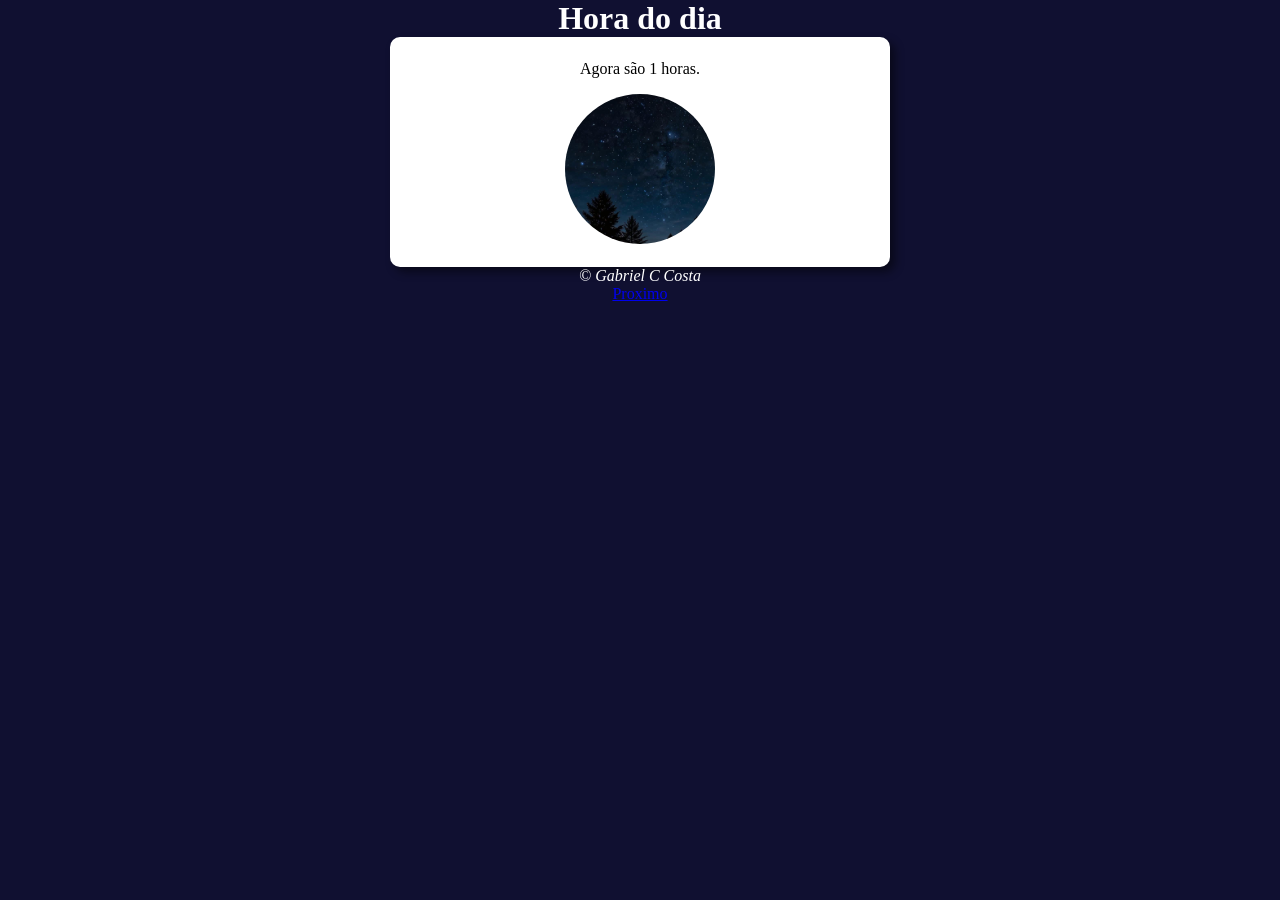
<file: Exercicio1/index.html>
<!DOCTYPE html>
<html lang="en">
<head>
    
    <meta charset="UTF-8">
    <meta name="viewport" content="width=device-width, initial-scale=1.0">
    <title>Hora do dia</title>
    <link rel="stylesheet" href="/Exercicio1/style.css">
</head>
<body onload="carregar()">
    <header>
        <h1>Hora do dia</h1>
    </header>
    <section>
    
    <div id="msg">
        sdgkskdg
    </div>
    
    <div id="foto">
        <img id="imagem" src="/Exercicio1/assets/manha.jpg" alt="fotoDia">
    </div>
    </section>
    <footer>
        <p>&copy; Gabriel C Costa</p>
    </footer>
    <a class='botao' target="_blank" href="/Exercicio2/index.html">Proximo</a>


    <script src="/Exercicio1/script.js"></script>
</body>
</html>
</file>
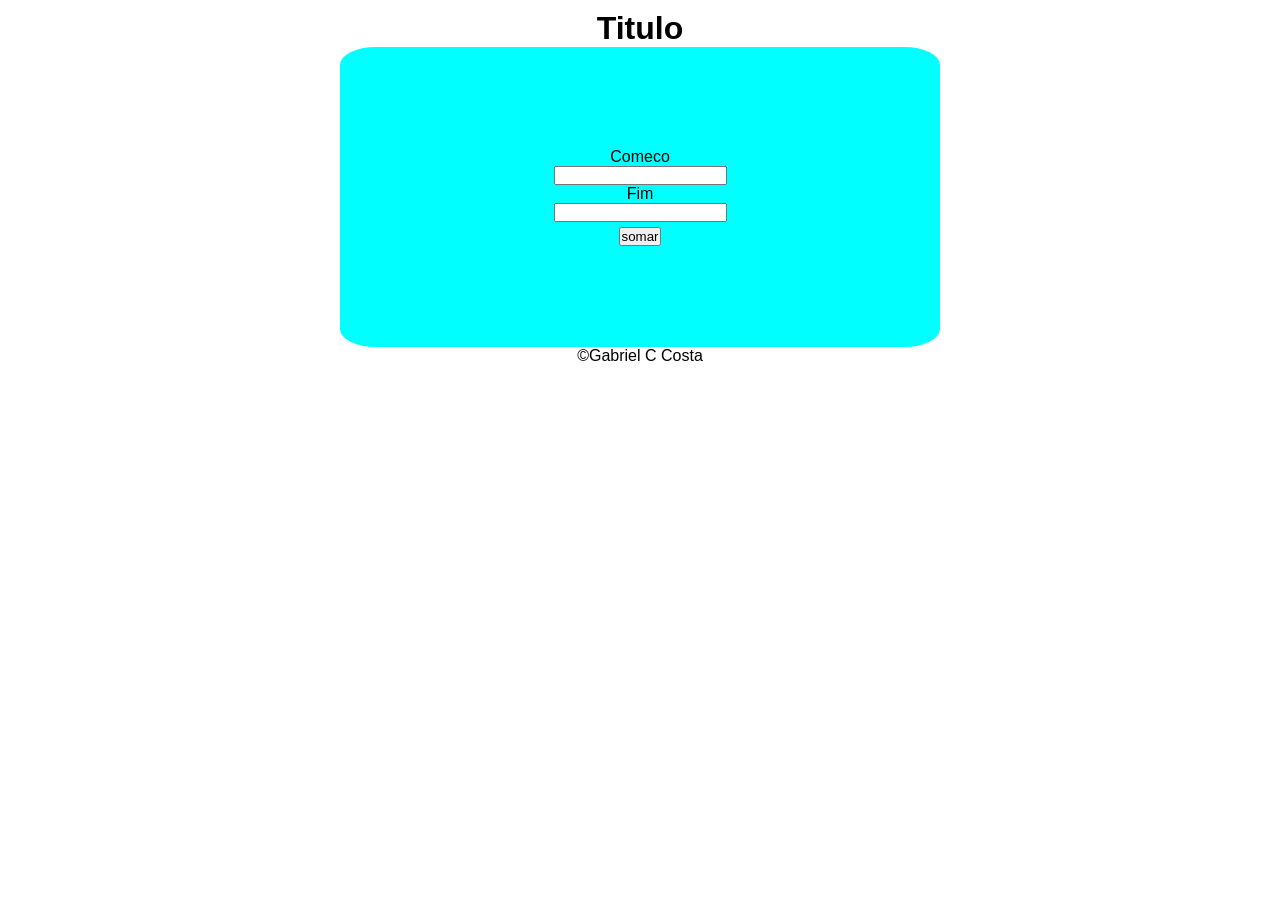
<file: Exercicio10/index.html>
<!DOCTYPE html>
<html lang="en">
<head>
    <meta charset="UTF-8">
    <meta name="viewport" content="width=device-width, initial-scale=1.0">
    <title>Aprendendo JavaScript</title>
    <style>
        *{
            margin: 0;
            padding: 0;
            box-sizing: border-box;
            font-family: 'Franklin Gothic Medium', 'Arial Narrow', Arial, sans-serif;
        }
 
        h1 {
            text-align: center;
            margin-top: 10px;
        }

        body {
            display: flex;
            align-items: center;
            justify-content: center;
            flex-direction: column;
        }

        .div1 {
            width: 600px;
            height: 300px;
            background-color: aqua;
            border-radius: 6%;
            display: flex;
            align-items: center;
            justify-content: center;
            flex-direction: column;
        }

        #input {
            margin-top: 5px;
        }
    </style>
</head>
<body>
    <header>
        <h1>Titulo</h1>
    </header>
    <section>
        <div class="div1">
            Comeco <input type="number" value="number1" name="numero1" id="n1" >
            Fim <input type="number" value="number2" name="numero2" id="n2">
            <input type="button" value="somar" onclick="somar()" id="input">
        </div>

        <div class="div2">

        </div>
        
    </section>
    <footer>
        <p>&copy;Gabriel C Costa</p>
    </footer>

    
    <script src="script.js"></script>
</body>
</html>
</file>
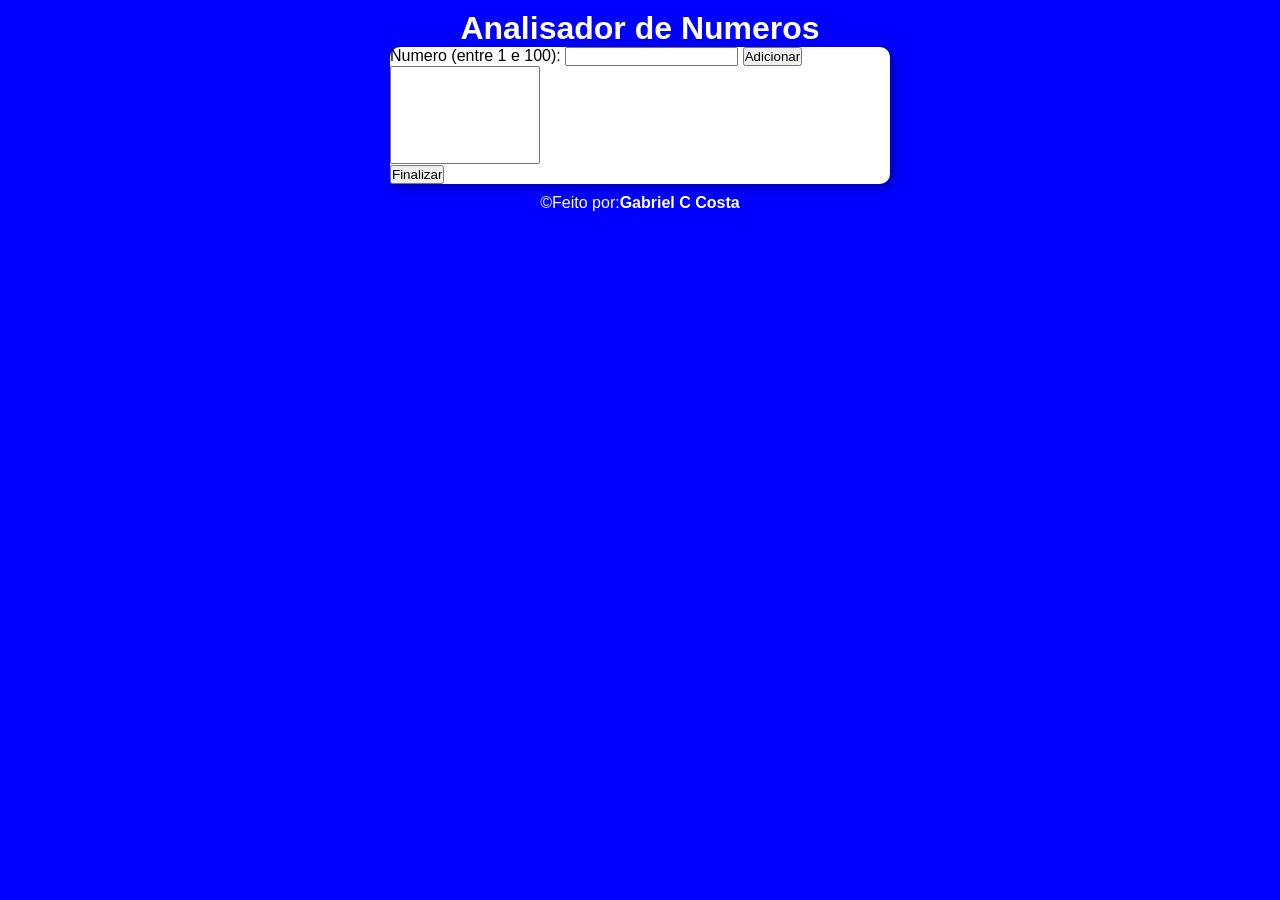
<file: Exercicio13/index.html>
<!DOCTYPE html>
<html lang="pt-br">
<head>
    <meta charset="UTF-8">
    <meta name="viewport" content="width=device-width, initial-scale=1.0">
    <title>Analisador de numeros</title>
    <link rel="stylesheet" href="style.css">
</head>
<body>
    <header>
        <h1>Analisador de Numeros</h1>
    </header>
    <section>
        <div class="div1">
            Numero (entre 1 e 100):
            <input type="number" name="numero" id="valorN">
            <input type="button" value="Adicionar" onclick="add()">
            <br><select name="flista" id='flista' size="6"></select>
            <br><input type="button" value="Finalizar" onclick="finalizar()">

        </div>
        <div class="res">
        </div>
    </section>

    <footer>
        <p>&copy;Feito por:<strong>Gabriel C Costa</strong></p>
    </footer>

    <script src="script.js"></script>
</body>
</html>
</file>
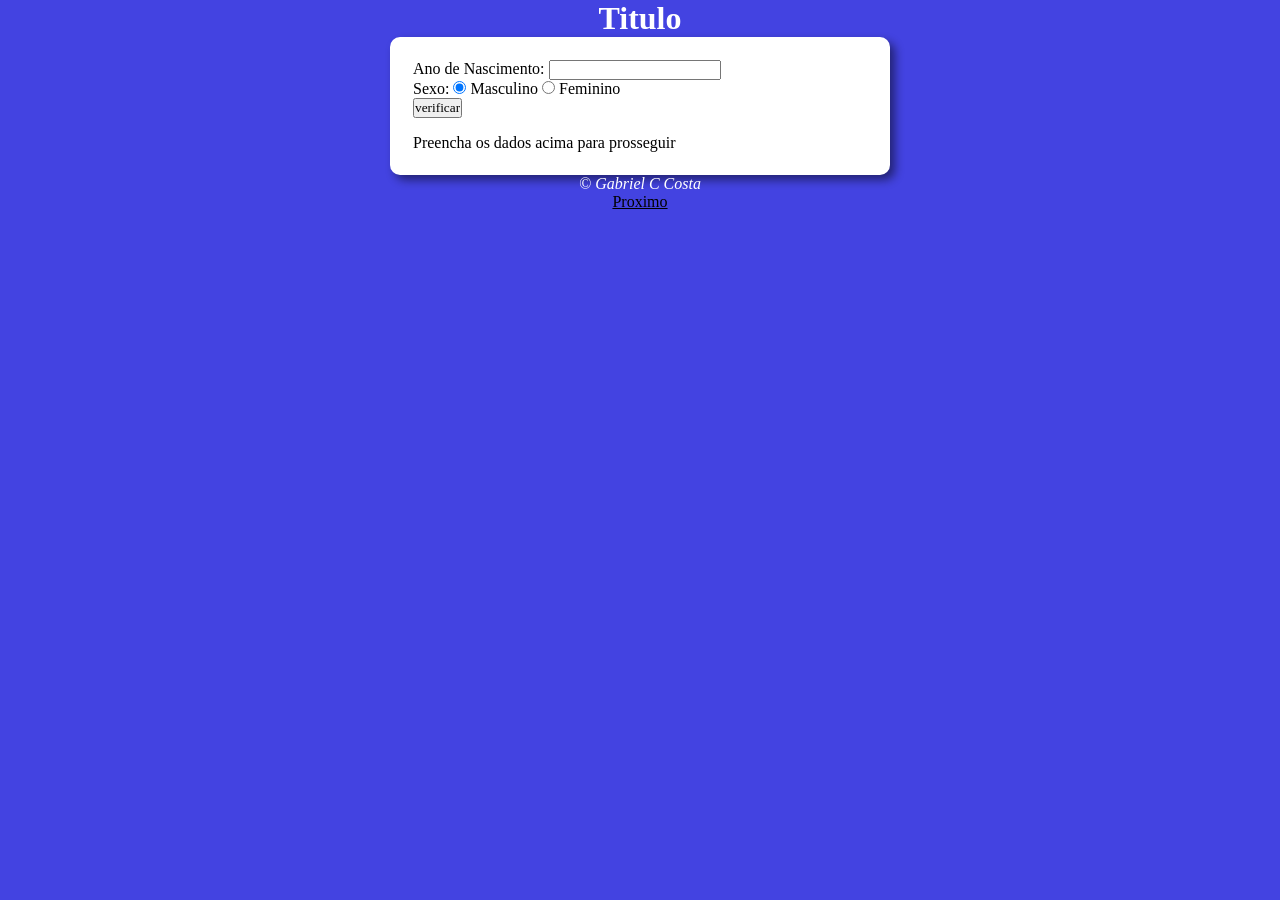
<file: Exercicio2/index.html>
<!DOCTYPE html>
<html lang="pt-br">
<head>
    
    <meta charset="UTF-8">
    <meta name="viewport" content="width=device-width, initial-scale=1.0">
    <title>Verificador de idade</title>
    <link rel="stylesheet" href="style.css">
</head>
<body>
    <header>
        <h1>Titulo</h1>
    </header>
    
    <section>
        <div>
            <p>Ano de Nascimento:
                <input type="number" name="txtAno" id="txtAno" min="0">
            </p>
            <p>Sexo:
                <input type="radio" name="radSex" id="masc" checked>
                <label for="masc">Masculino</label>
                <input type="radio" name="radSex" id="fem">
                <label for="fem">Feminino</label>
            </p>
            <p>
                <input type="button" value="verificar" onclick="verificar()">
            </p>
        </div>
        
        <div id="res">
            Preencha os dados acima para prosseguir
        </div>
    </section>

    <footer>
        <p>&copy; Gabriel C Costa </p>
    </footer>

      <a class='botao' target="_blank" href="/Exercicio3/index.html">Proximo</a>
    <script src="script.js"></script>
</body>
</html>
</file>
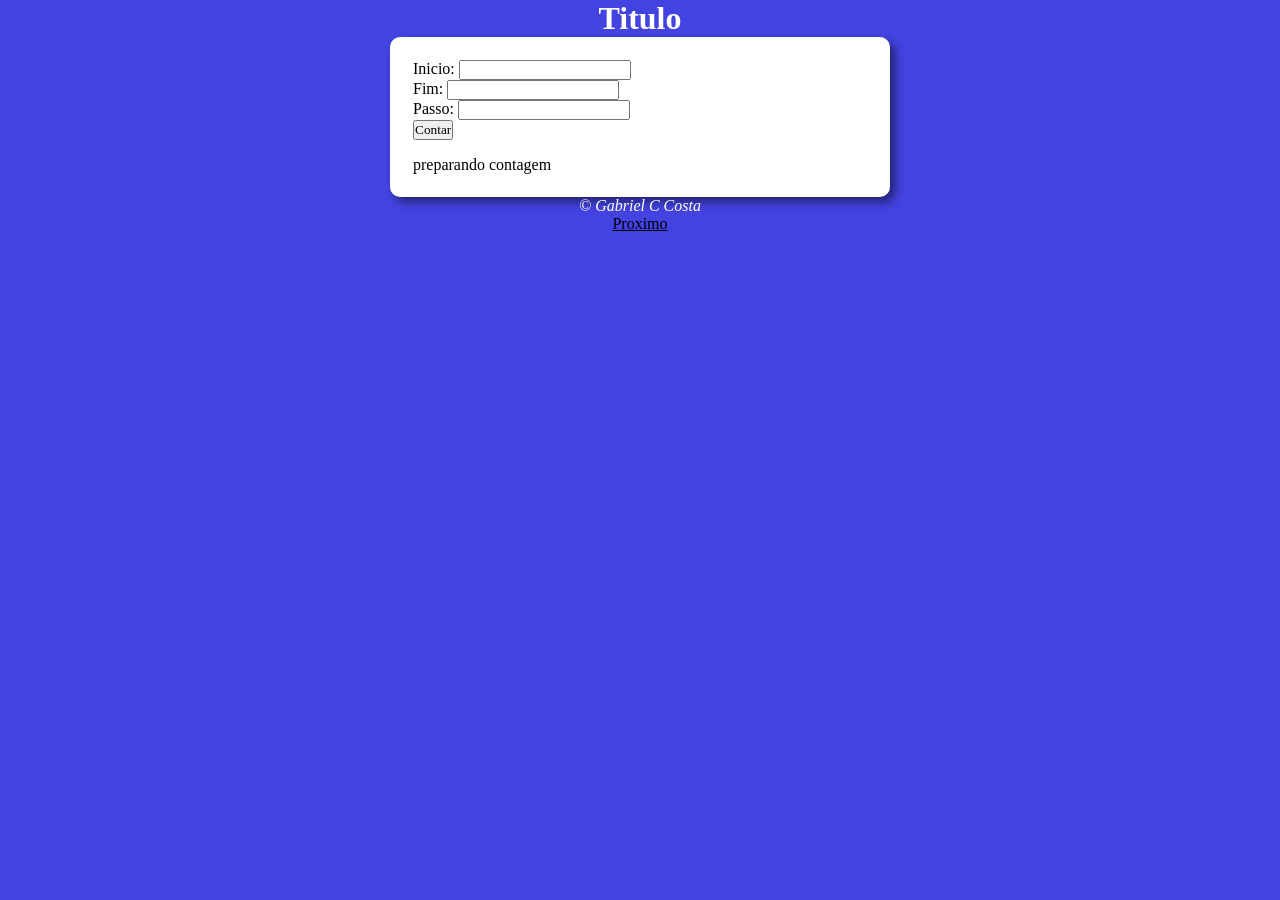
<file: Exercicio3/index.html>
<!DOCTYPE html>
<html lang="pt-br">
<head>
    <meta charset="UTF-8">
    <meta name="viewport" content="width=device-width, initial-scale=1.0">
    <title>Contador</title>
    <link rel="stylesheet" href="style.css">
</head>
<body>
    <header>
        <h1>Titulo</h1>
    </header>
    <section>
        <div id="dados">
            <p>Inicio: <input type="number" name="inicio" id="txti"></p>
            <p>Fim: <input type="number" name="fim" id="txtf"></p>
            <p>Passo: <input type="number" name="passo" id="txtp"></p>
            <p><input type="button" value="Contar" onclick="contar()"></p>
        </div>  

        <div id="res">
            preparando contagem
        </div>
    </section>

    <footer>
        <p>&copy; Gabriel C Costa</p>
    </footer>

      <a class='botao' target="_blank" href="/Exercicio4/index.html">Proximo</a>
    <script src="script.js"></script>
</body>
</html>
</file>
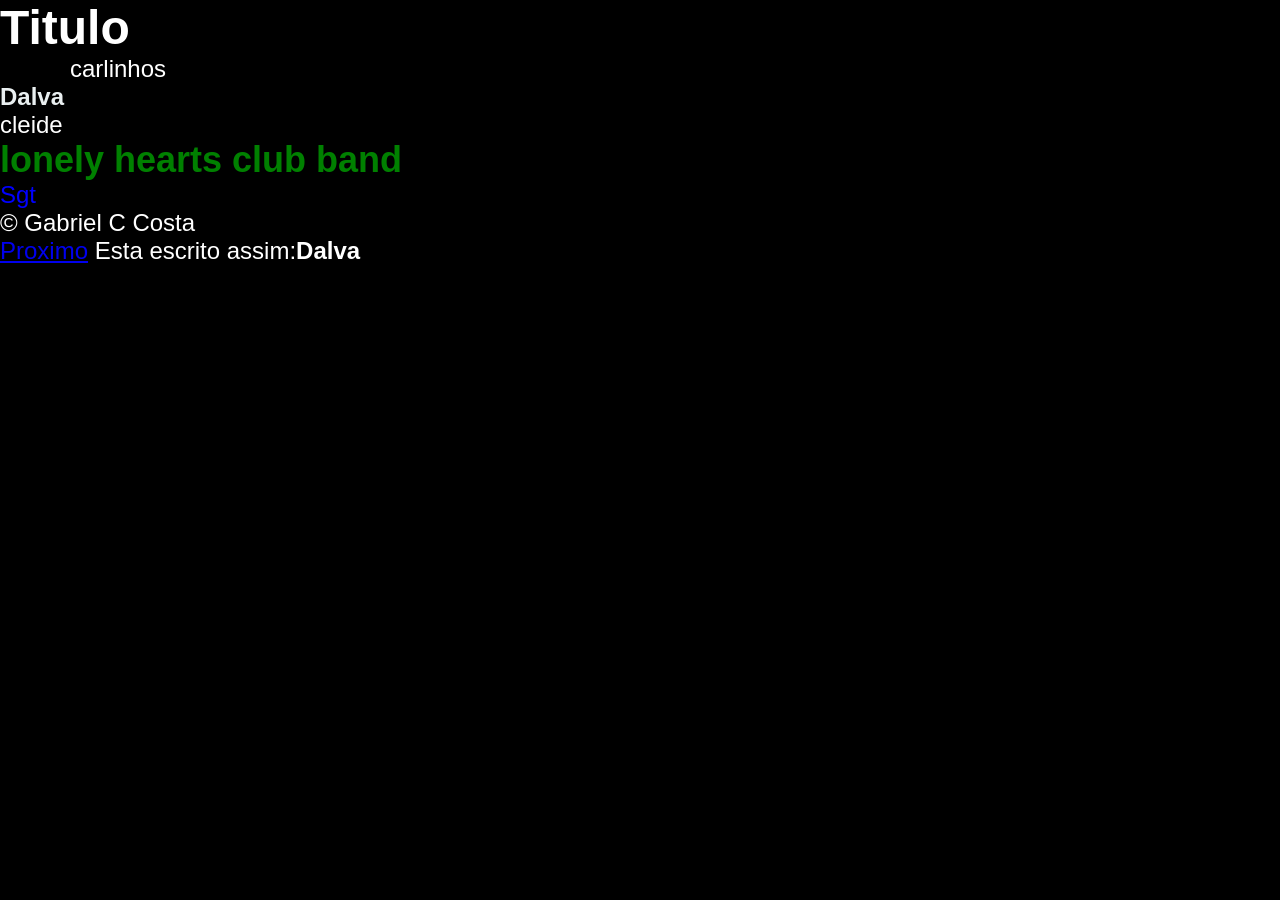
<file: Exercicio4/index.html>
<!DOCTYPE html>
<html lang="en">
<head>
    <meta charset="UTF-8">
    <meta name="viewport" content="width=device-width, initial-scale=1.0">
    <title>DOM</title>
    <link rel="stylesheet" href="style.css">
</head>
<body>
    <h1>Titulo</h1>
    <p>carlinhos</p>
    <p><strong>Dalva</strong></p>
    <p>cleide</p>
    <div id="msg">
        <h2 class="text">Sgt </h2>
        <p class="text2">Sgt </p>
    </div>
        
    <header>
    </header>

    <section>
        <div>

        </div>

        <div>

        </div>
    </section>

    <footer>
        <p>&copy; Gabriel C Costa</p>
    </footer>


    <a class='botao' target="_blank" href="/Exercicio4/Eventos DOM/index1.html">Proximo</a>
    
    <script src="script.js"></script>
</body>
</html>
</file>
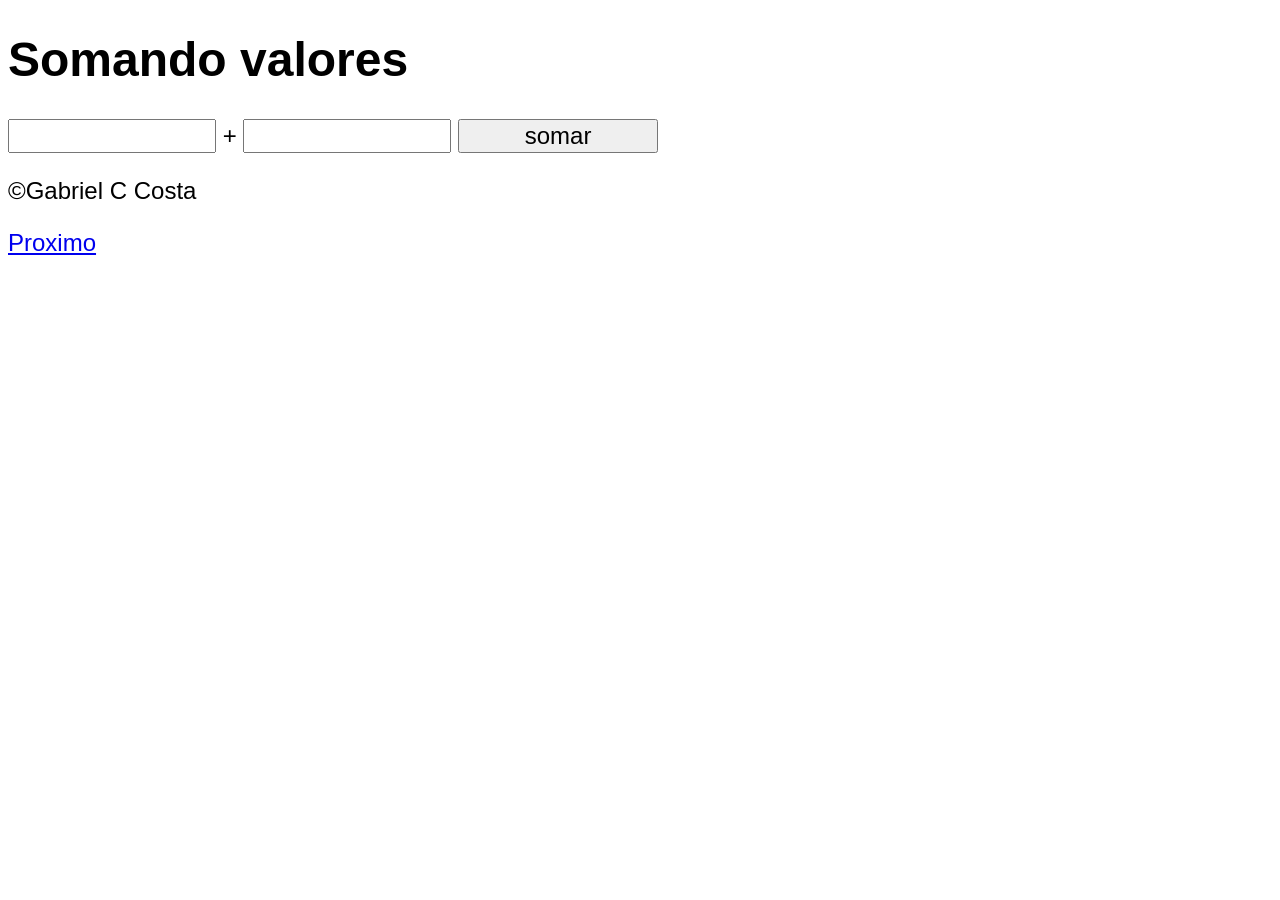
<file: Exercicio5/index.html>
<!DOCTYPE html>
<html lang="pt-br">
<head>
    <meta charset="UTF-8">
    <meta name="viewport" content="width=device-width, initial-scale=1.0">
    <title>Aprendendo JavaScript</title>
    <style>
        body {
            font: normal 18pt Arial
        }

        input {
            font: normal 18pt Arial;
            width: 200px
        }
    </style>
    
</head>
<body>
    <h1>Somando valores</h1>
    <input type="number" name="txtn1" id="txtn1">
    +
    <input type="number" name="txtn2" id="txtn2">
    <input type="button" value="somar" onclick="somar()">
    <div id="resultado"></div>
    <footer>
        <p>&copy;Gabriel C Costa</p>
    </footer>

    <a class='botao' target="_blank" href="/Exercicio6/index.html">Proximo</a>
    
    <script>
        function somar() {
            let tn1 = document.getElementById('txtn1')
            /* let tn2 = document.getElementById('txtn2') */
            let tn2 = document.querySelector('input#txtn2')
            let n1 = Number(tn1.value)
            let n2 = Number(tn2.value)
            let soma = n1 + n2
            let resultado = document.getElementById('resultado')
            resultado.innerHTML = `A soma entre ${n1} e ${n2} E de <strong>${soma}</strong>`
        }
        </script>
</body>
</html>
</file>
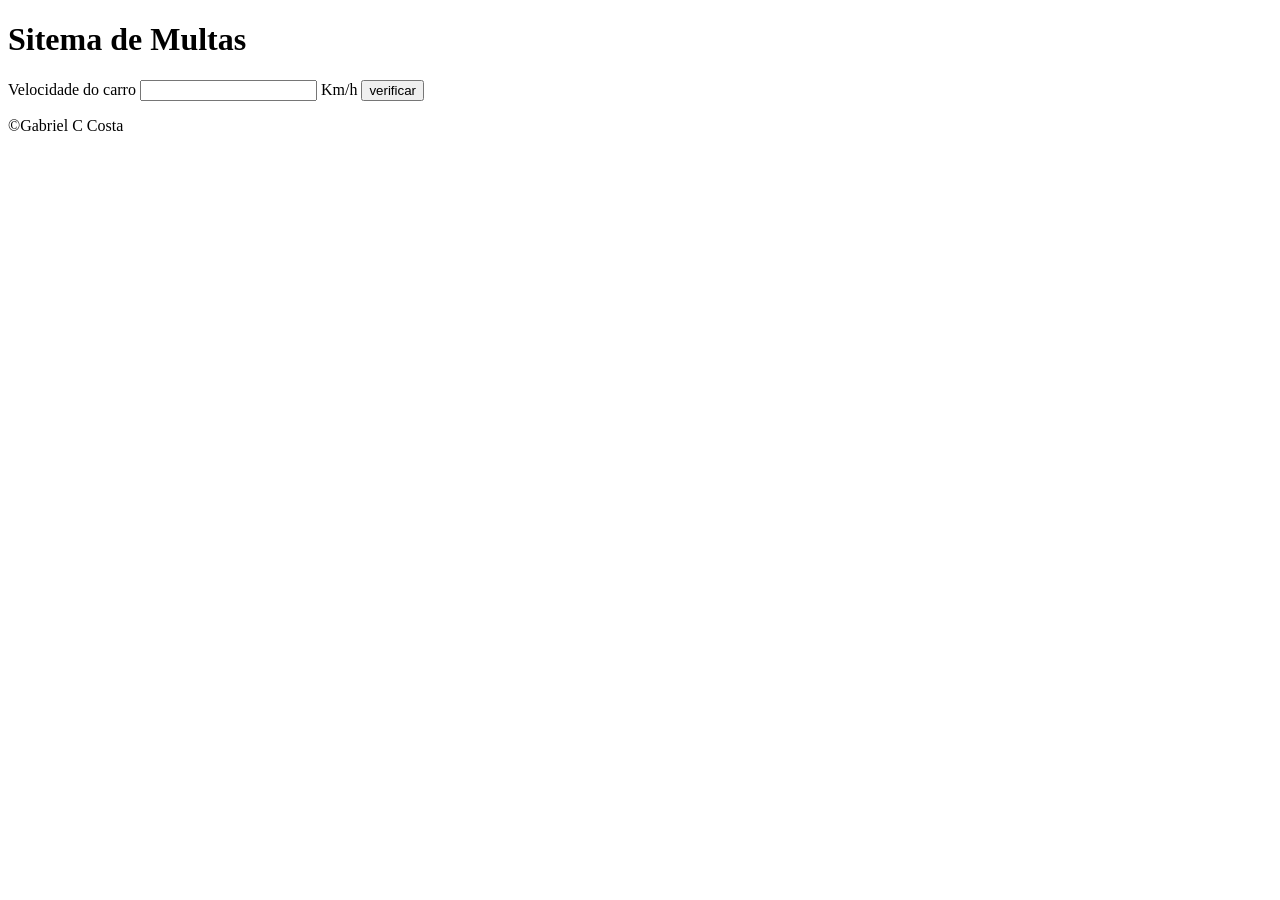
<file: Exercicio6/index.html>
<!DOCTYPE html>
<html lang="en">
<head>
    <meta charset="UTF-8">
    <meta name="viewport" content="width=device-width, initial-scale=1.0">
    <title>Aprendendo JavaScript</title>
</head>
<body>
    <h1>Sitema de Multas</h1>
    Velocidade do carro <input type="number" name="txtvel" id="txtvel"> Km/h
    <input type="button" value="verificar" onclick="calcular()">
    <div class="res"></div>
    <footer>
        <p>&copy;Gabriel C Costa</p>
    </footer>

    <script src="script.js"></script>
</body>
</html>
</file>
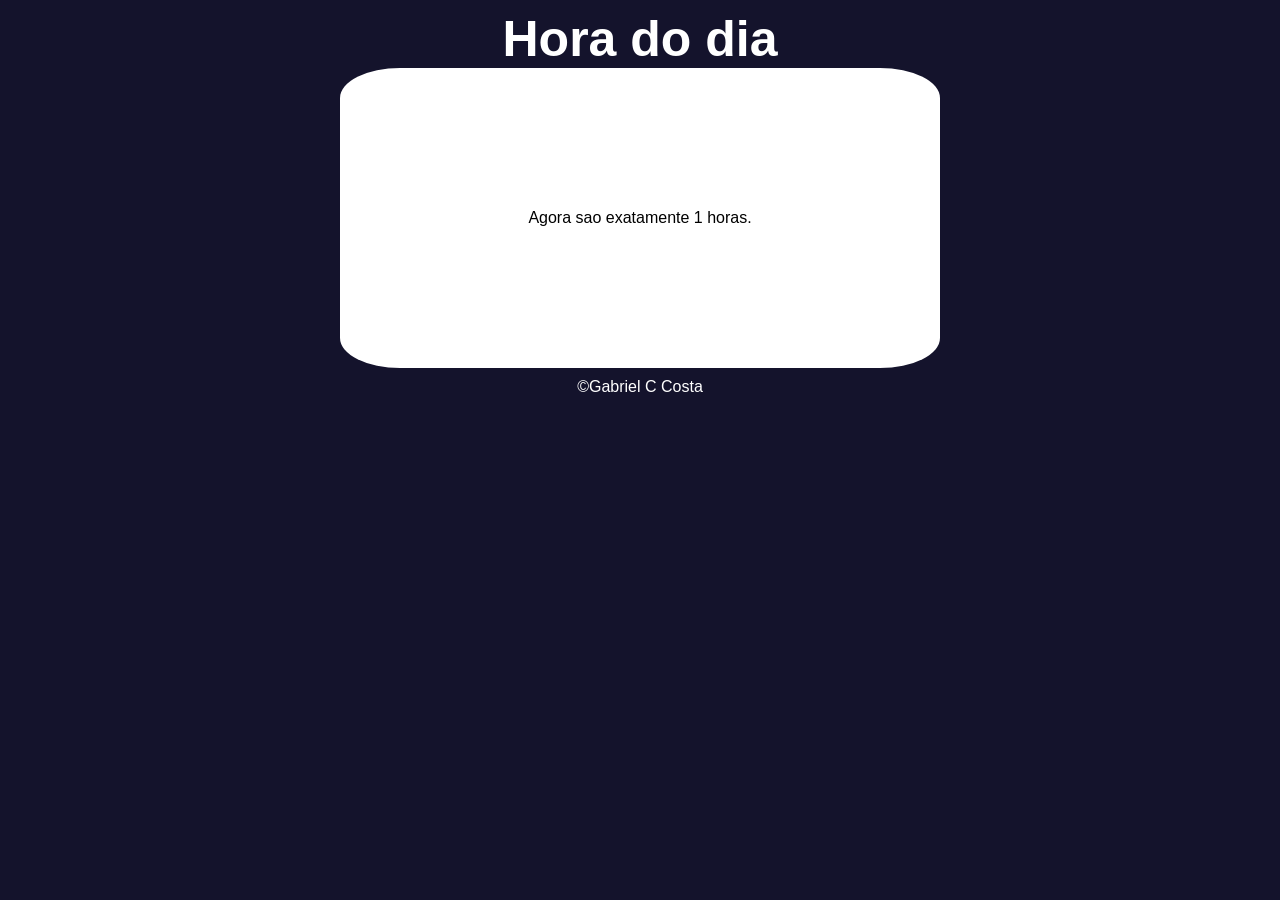
<file: Exercicio8/index.html>
<!DOCTYPE html>
<html lang="pt-br">
<head>
    <meta charset="UTF-8">
    <meta name="viewport" content="width=device-width, initial-scale=1.0">
    <title>Document</title>
    <style>
        *{
            margin: 0;
            padding: 0;
            box-sizing: border-box;
            font-family: 'Franklin Gothic Medium', 'Arial Narrow', Arial, sans-serif;
        }

        body {
            background-color: rgb(67, 186, 241);
            display: flex;
            align-items: center;
            justify-content: center;
            flex-direction: column;
        }

        .titulo {
            display: flex;
            align-items: center;
            justify-content: center;
            font-size: 50px;
            margin-top: 10px;
            color: #fff;
        }

        .divPai {
            display: flex;
            align-items: center;
            justify-content: center;
            background-color: #fff;
            width: 600px;
            height: 300px;
            border-radius: 10%;
        }

        .footer {
            color: #fff;
            margin-top: 10px;
        }
    </style>
</head>
<body onload="carregar()" class="corpo">
    <header>
        <h1 class="titulo">Hora do dia</h1>
    </header>
    <section>
        <div class="divPai" id="divPai">
        Teste
    </div>

    <div class="divFilho" id="divFilho">

    </div>
    </section>


    <p class="footer">&copy;Gabriel C Costa</p>

    <script src="script.js"></script>
</body>
</html>
</file>
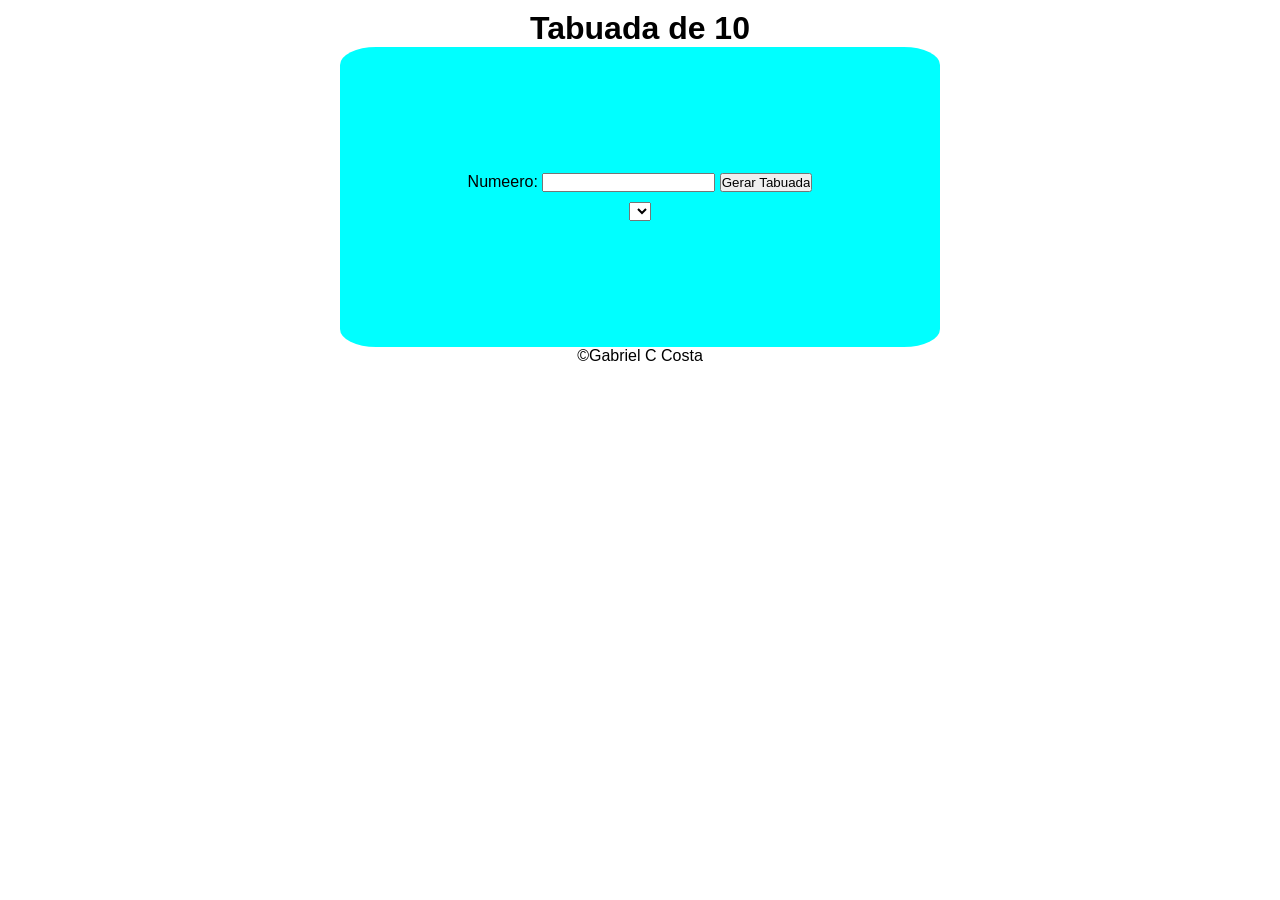
<file: Exercicio10/index2.html>
<!DOCTYPE html>
<html lang="en">
<head>
    <meta charset="UTF-8">
    <meta name="viewport" content="width=device-width, initial-scale=1.0">
    <title>Aprendendo JavaScript</title>
    <style>
        *{
            margin: 0;
            padding: 0;
            box-sizing: border-box;
            font-family: 'Franklin Gothic Medium', 'Arial Narrow', Arial, sans-serif;
        }
 
        h1 {
            text-align: center;
            margin-top: 10px;
        }

        body {
            display: flex;
            align-items: center;
            justify-content: center;
            flex-direction: column;
        }

        .div1 {
            width: 600px;
            height: 300px;
            background-color: aqua;
            border-radius: 6%;
            display: flex;
            align-items: center;
            justify-content: center;
            flex-direction: column;
        }

        #seltab {
            margin-top: 10px;
        }

        #input {
            margin-top: 5px;
        }
    </style>
</head>
<body>
    <header>
        <h1>Tabuada de 10</h1>
    </header>
    <section>
        <div class="div1">
            <p>Numeero: <input type="number" name="num" id="txn">
            <input type="button" value="Gerar Tabuada" onclick="tabuada()"></p>
            
        <div class="div2">
            <select name="tabuada" id="seltab"></select>
            </div>
        </div>
        
    </section>
    <footer>
        <p>&copy;Gabriel C Costa</p>
    </footer>

    
    <script src="script2.js"></script>
</body>
</html>
</file>
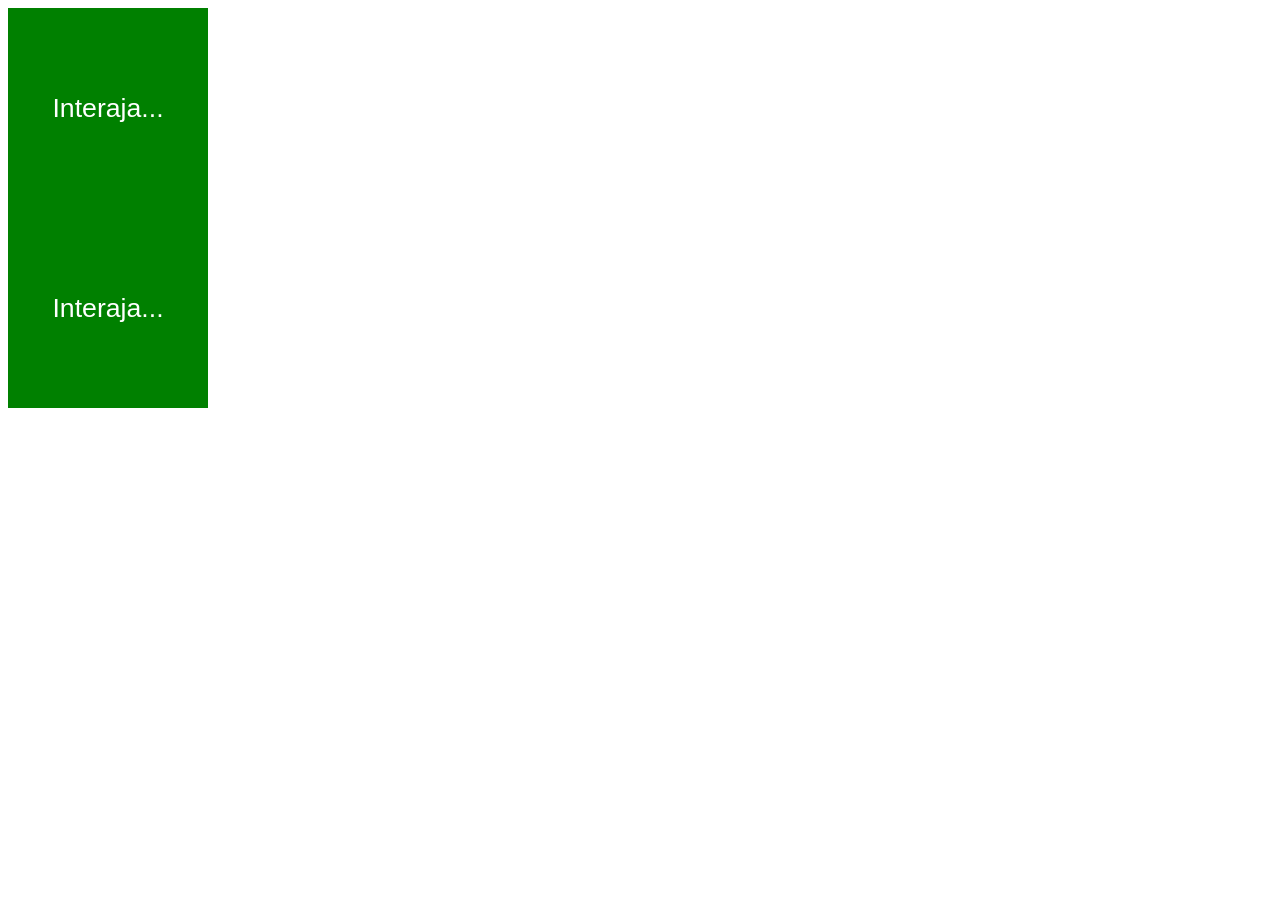
<file: Exercicio4/Eventos DOM/index1.html>
<!DOCTYPE html>
<html lang="pt-br">
<head>
    <meta charset="UTF-8">
    <meta name="viewport" content="width=device-width, initial-scale=1.0">
    <title>Eventos DOM</title>
    <style>
        div#area {
            font: normal 20pt Arial;
            background-color: green;
            color: #fff;
            width: 200px;
            height: 200px;
            line-height: 200px;
            text-align: center;
        }
        div#area1 {
            font: normal 20pt Arial;
            background-color: green;
            color: #fff;
            width: 200px;
            height: 200px;
            line-height: 200px;
            text-align: center;
        }
    </style>
</head>
<body>
    <div id="area" onclick="lero()" onmouseenter="entrar()" onmouseout="sair()">
        Interaja...
    </div>
    <div id="area1">
        Interaja...
    </div>


    <script>
        let a = document.getElementById('area1')
        a.addEventListener('click', lero2)
        a.addEventListener('mouseenter', entrar1)
        a.addEventListener('mouseout', sair1)


        function lero2() {
            let a = document.getElementById('area1')
            a.innerText = 'clicou' 
        }

        function entrar1() {
            let entrar1 = document.getElementById('area1')
            entrar1.style.background = 'black'
            area.innerText = 'entrou'
        }

        function sair1() {
            let sair1 = document.getElementById('area1')
            sair1.style.background = 'green'
            sair1.innerText = 'saiu'
        }






        function lero() {
            let area = document.getElementById('area')
            area.innerText = 'clicou' 
        }

        function entrar() {
            let entrar = document.getElementById('area')
            entrar.style.background = 'black'
            area.innerText = 'entrou'
        }


        function sair() {
            let sair = document.getElementById('area')
            sair.style.background = 'green'
            sair.innerText = 'saiu'
        }
    </script>
</body>
</html>
</file>
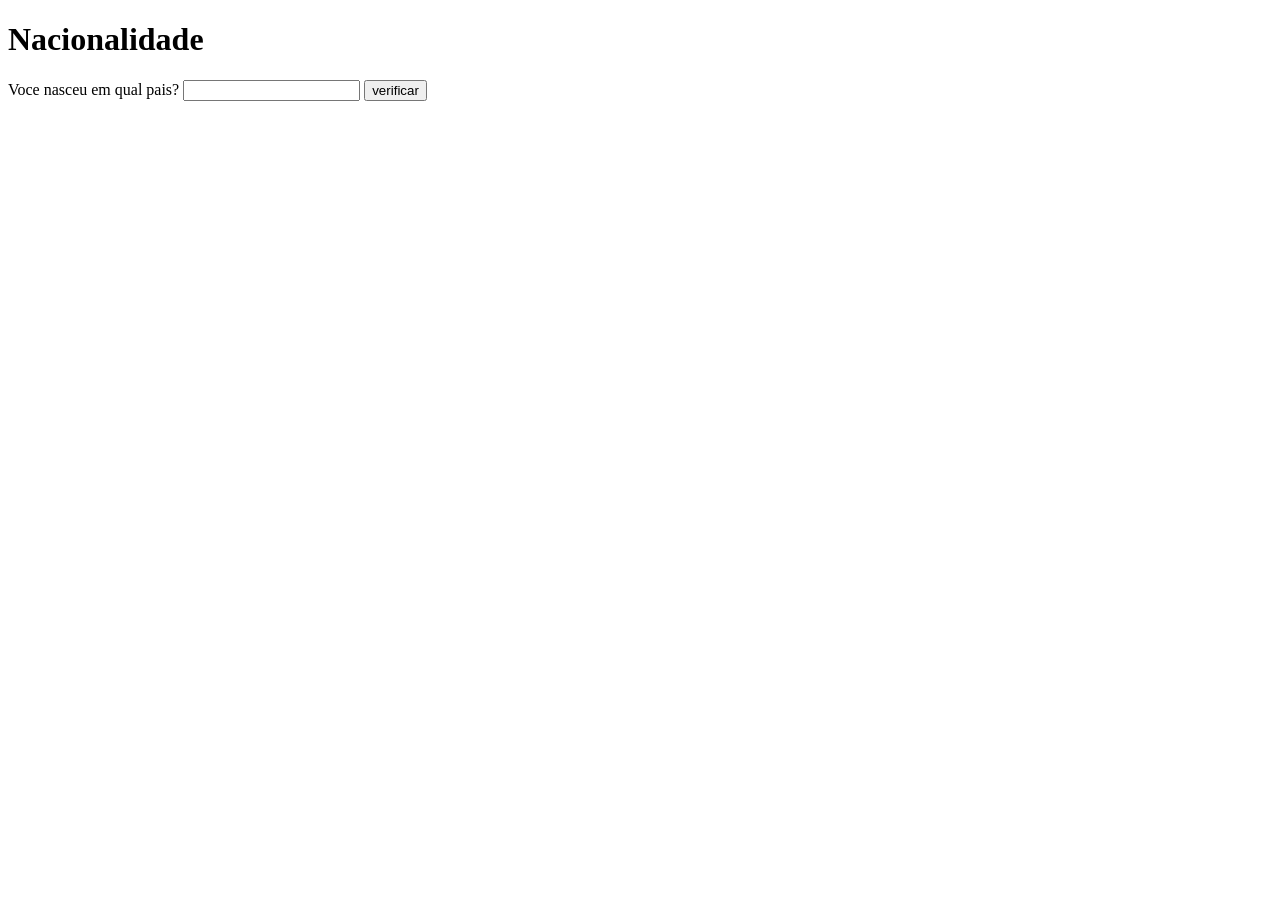
<file: Exercicio6/testePratico/index2.html>
<!DOCTYPE html>
<html lang="pt-br">
<head>
    <meta charset="UTF-8">
    <meta name="viewport" content="width=device-width, initial-scale=1.0">
    <title>Document</title>
</head>
<body>
    <h1>Nacionalidade</h1>
    Voce nasceu em qual pais? <input type="text" name="txtPais" id="txtPais">
    <input type="button" value="verificar" onclick="ver()">
    <div class="res"></div>

    <script>
        function ver() {
            let pais = document.querySelector('input#txtPais')
            let res = document.querySelector('div.res')
            if (pais !== 'Brasil') {
                res.innerHTML = 'Voce E Brasileiro'
            }else {
                res.innerHTML = 'Voce e Estrangeiro'
            }
        }
    </script>
</body>
</html>
</file>
<file: Exercicio1/style.css>
* {
    margin: 0;
    padding: 0;
    box-sizing: border-box;
    font-family: Georgia, 'Times New Roman', Times, serif;
}

body {
    background-color: rgb(65, 65, 212);
}

img {
    width: 150px;
    border-radius: 50%;
}

header{
    color: #fff;
    text-align: center;
}

section {
    background-color: #ffffff;
    border-radius: 10px;
    padding: 15px;
    width: 500px;
    margin: auto;
    box-shadow: 5px 5px 10px rgba(0, 0, 0, 0.486);
}

footer {
    color: #fff;
    text-align: center;
    font-style: italic;
}

/*  */

div {
    display: flex;
    align-items: center;
    justify-content: center;
    padding: 8px;
}

.botao {
    display: flex;
    align-items: center;
    justify-content: center;
}
</file>
<file: Exercicio13/style.css>
*{
    margin: 0;
    padding: 0; 
    box-sizing: border-box;
    font-family: 'Franklin Gothic Medium', 'Arial Narrow', Arial, sans-serif;
    
}

body {
    background-color: blue;
    display: flex;
    align-items: center;
    justify-content: center;
    flex-direction: column;
}

header {
    text-align: center;
    margin-top: 10px;
    color: #fff;
}

section {
    background-color: #fff;
    border-radius: 10px;
    margin: auto;
    box-shadow: 3px 3px 10px rgba(0, 0, 0, 0.363);
    width: 500px;
}

select#flista {
    width: 150px;
}

footer {
    text-align: center;
    margin-top: 10px;
    color: #fff;
}
 
/* class */

.div1 {

}
</file>
<file: Exercicio2/style.css>
*{
    margin: 0;
    padding: 0;
    box-sizing: border-box;
    font-family: 'Times New Roman', Times, serif;
}
body {
    background-color: rgba(28, 28, 219, 0.829);
}

header{
    color: #fff;
    text-align: center;
}

section {
    background-color: #fff;
    width: 500px;
    border-radius: 10px;
    padding: 15px;
    box-shadow: 5px 5px 10px rgba(0, 0, 0, 0.486);
    margin: auto;
}

footer {
    color: #fff;
    text-align: center;
    font-style: italic;
}


img {
    width: 150px;
    border-radius: 50%;
}

div {   
    padding: 8px;
}

.botao {
    display: flex;
    align-items: center;
    justify-content: center;
    color: black;
}
</file>
<file: Exercicio3/style.css>
*{
    margin: 0;
    padding: 0;
    box-sizing: border-box;
    font-family: 'Times New Roman', Times, serif;
}
body {
    background-color: rgba(28, 28, 219, 0.829);
}

header{
    color: #fff;
    text-align: center;
}

section {
    background-color: #fff;
    width: 500px;
    border-radius: 10px;
    padding: 15px;
    box-shadow: 5px 5px 10px rgba(0, 0, 0, 0.486);
    margin: auto;
}

footer {
    color: #fff;
    text-align: center;
    font-style: italic;
}


div {   
    padding: 8px;
    
}

.botao {
    display: flex;
    align-items: center;
    justify-content: center;
    color: black;
}
</file>
<file: Exercicio4/style.css>
*{
    margin: 0;
    padding: 0;
    box-sizing: border-box;
}

body {
            background-color: rgb(0, 80, 146);
            color: white;
            font: normal 18pt Arial;
        }
</file>
